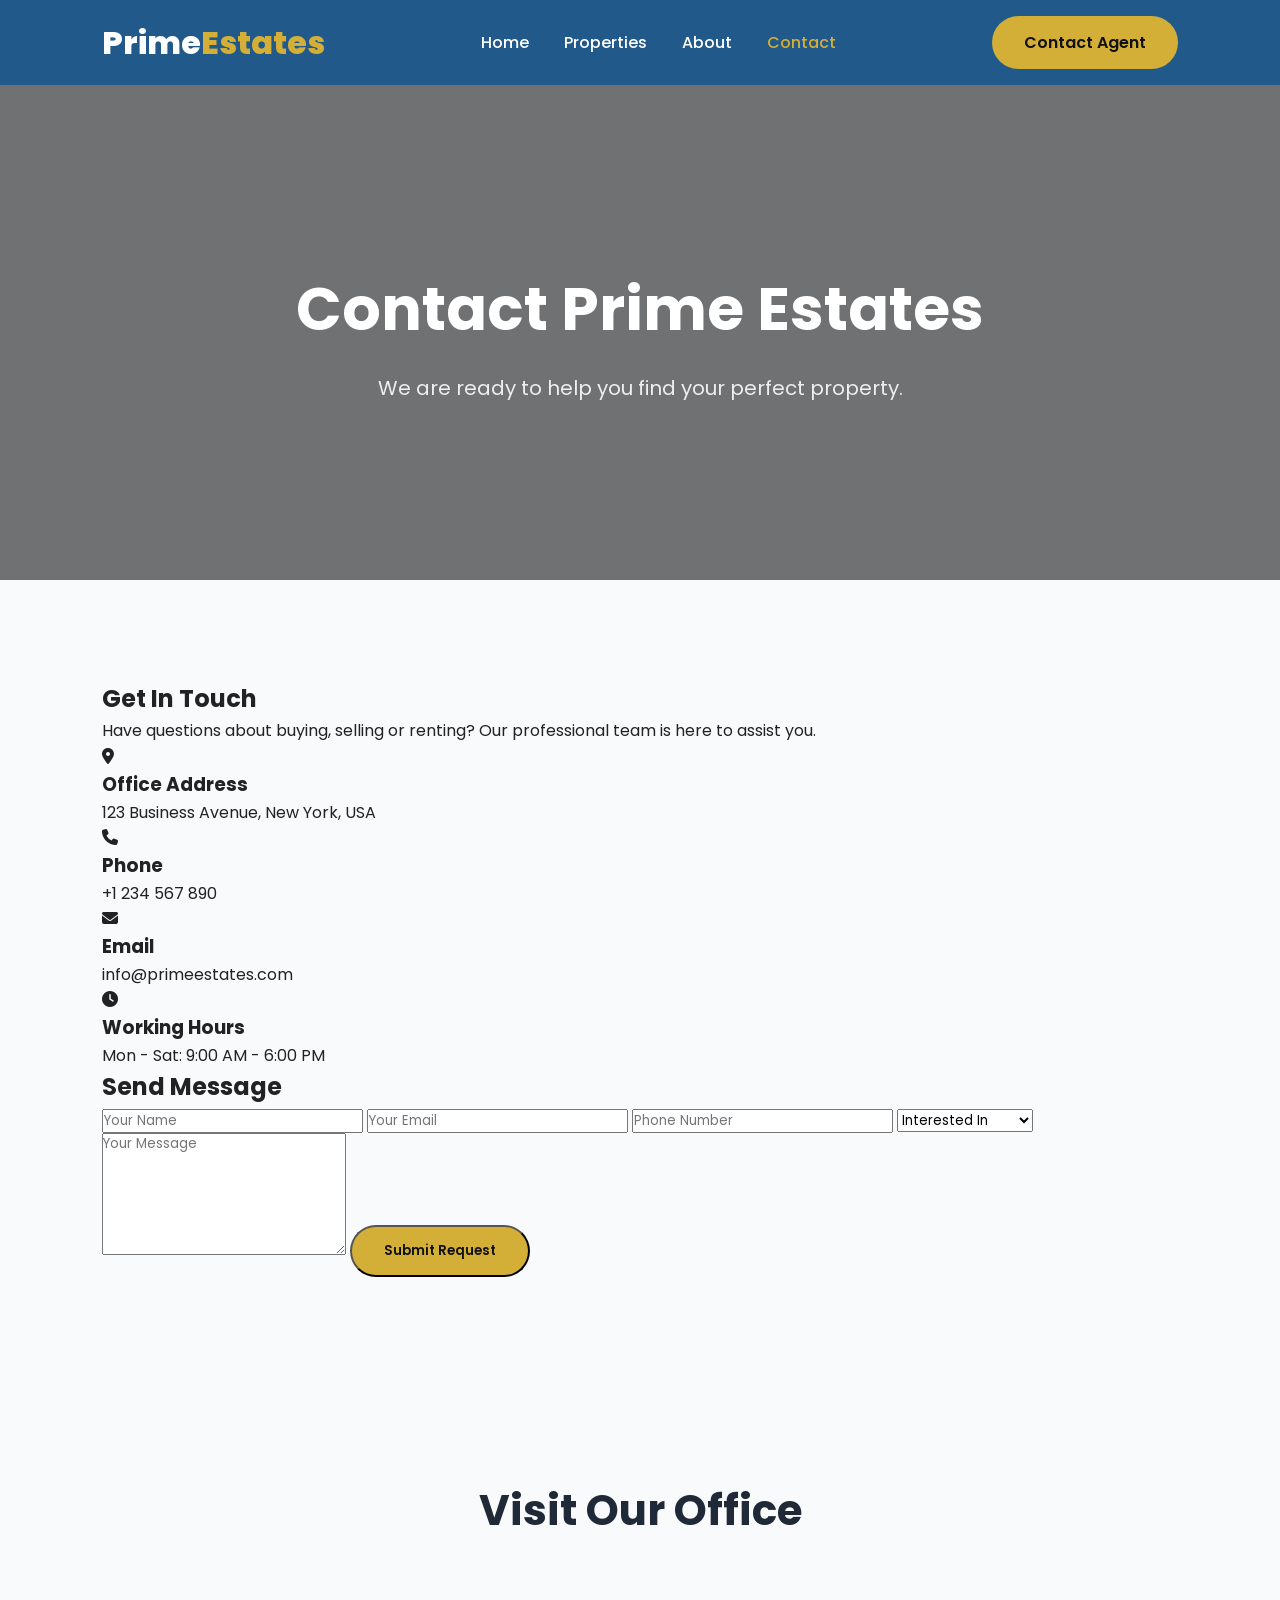
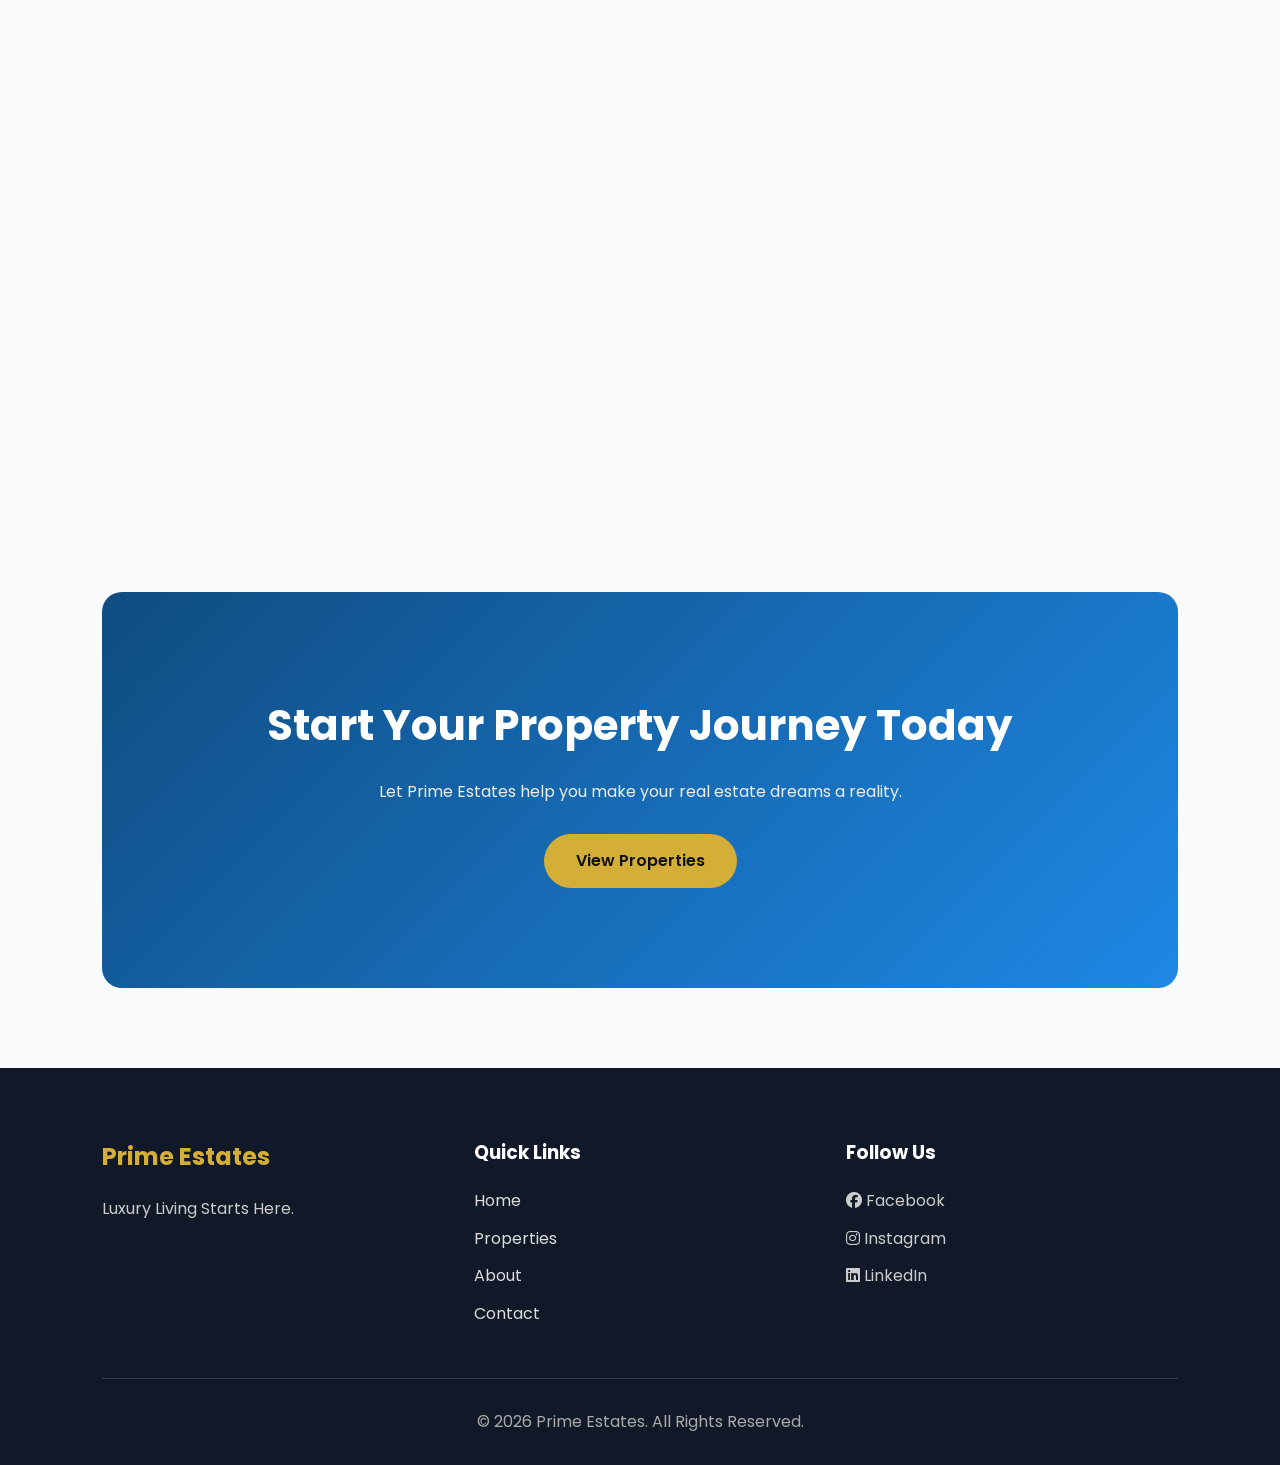
<file: contact.html>
<!DOCTYPE html>
<html lang="en">

<head>

<meta charset="UTF-8">

<meta name="viewport" content="width=device-width, initial-scale=1.0">

<title>Contact Us | Prime Estates</title>


<link rel="preconnect" href="https://fonts.googleapis.com">

<link rel="preconnect" href="https://fonts.gstatic.com" crossorigin>

<link href="https://fonts.googleapis.com/css2?family=Poppins:wght@300;400;500;600;700;800&display=swap" rel="stylesheet">


<link rel="stylesheet"
href="https://cdnjs.cloudflare.com/ajax/libs/font-awesome/6.6.0/css/all.min.css">


<link rel="stylesheet" href="css/style.css">


</head>


<body>



<!-- HEADER -->


<header>


<div class="logo">

Prime<span>Estates</span>

</div>



<nav>

<ul>

<li><a href="index.html">Home</a></li>

<li><a href="properties.html">Properties</a></li>

<li><a href="about.html">About</a></li>

<li><a href="contact.html" class="active">Contact</a></li>

</ul>


</nav>


<a href="contact.html" class="btn">

Contact Agent

</a>


</header>





<!-- PAGE HERO -->


<section class="page-hero">


<div>


<h1>

Contact Prime Estates

</h1>


<p>

We are ready to help you find your perfect property.

</p>


</div>


</section>







<!-- CONTACT SECTION -->


<section class="contact-section">



<div class="contact-info">



<h2>

Get In Touch

</h2>



<p>

Have questions about buying, selling or renting?
Our professional team is here to assist you.

</p>




<div class="contact-item">


<i class="fa-solid fa-location-dot"></i>


<div>

<h3>

Office Address

</h3>

<p>

123 Business Avenue,
New York, USA

</p>

</div>


</div>






<div class="contact-item">


<i class="fa-solid fa-phone"></i>


<div>

<h3>

Phone

</h3>

<p>

+1 234 567 890

</p>

</div>


</div>






<div class="contact-item">


<i class="fa-solid fa-envelope"></i>


<div>

<h3>

Email

</h3>

<p>

info@primeestates.com

</p>

</div>


</div>





<div class="contact-item">


<i class="fa-solid fa-clock"></i>


<div>

<h3>

Working Hours

</h3>

<p>

Mon - Sat: 9:00 AM - 6:00 PM

</p>

</div>


</div>




</div>







<!-- FORM -->


<div class="contact-form">



<h2>

Send Message

</h2>



<form>



<input type="text" placeholder="Your Name" required>



<input type="email" placeholder="Your Email" required>



<input type="text" placeholder="Phone Number">



<select>


<option>

Interested In

</option>


<option>

Buying Property

</option>


<option>

Selling Property

</option>


<option>

Renting Property

</option>


</select>




<textarea rows="6" placeholder="Your Message"></textarea>




<button class="btn" type="submit">

Submit Request

</button>



</form>


</div>




</section>







<!-- MAP SECTION -->


<section class="map-section">


<h2 class="section-title">

Visit Our Office

</h2>



<div class="map-box">


<iframe

src="https://maps.google.com/maps?q=new%20york&t=&z=13&ie=UTF8&iwloc=&output=embed"

width="100%"

height="400"

style="border:0;"

loading="lazy">

</iframe>


</div>



</section>







<!-- CTA -->


<section class="cta">


<h2>

Start Your Property Journey Today

</h2>


<p>

Let Prime Estates help you make your real estate dreams a reality.

</p>


<a href="properties.html" class="btn">

View Properties

</a>



</section>








<!-- FOOTER -->


<footer>


<div class="footer-content">



<div>


<h2>

Prime Estates

</h2>


<p>

Luxury Living Starts Here.

</p>


</div>





<div>


<h3>

Quick Links

</h3>


<a href="index.html">

Home

</a>


<a href="properties.html">

Properties

</a>


<a href="about.html">

About

</a>


<a href="contact.html">

Contact

</a>


</div>






<div>


<h3>

Follow Us

</h3>


<p>

<i class="fa-brands fa-facebook"></i>

Facebook

</p>


<p>

<i class="fa-brands fa-instagram"></i>

Instagram

</p>


<p>

<i class="fa-brands fa-linkedin"></i>

LinkedIn

</p>


</div>



</div>



<hr>



<p class="copyright">

© 2026 Prime Estates. All Rights Reserved.

</p>


</footer>





<script src="js/script.js"></script>


</body>

</html>
</file>
<file: css/style.css>
/* ==========================================
   PRIME ESTATES
   STYLE SHEET
========================================== */

*{
    margin:0;
    padding:0;
    box-sizing:border-box;
    font-family:'Poppins',sans-serif;
}

html{
    scroll-behavior:smooth;
}

body{
    background:#f8fafc;
    color:#222;
    line-height:1.6;
}

img{
    width:100%;
    display:block;
}

a{
    text-decoration:none;
}

ul{
    list-style:none;
}

:root{

    --primary:#0F4C81;
    --secondary:#1E88E5;
    --gold:#D4AF37;
    --dark:#1F2937;
    --light:#ffffff;
    --gray:#6B7280;

}

/* ==========================================
   HEADER
========================================== */

header{

    position:fixed;
    top:0;
    left:0;
    width:100%;
    height:85px;

    display:flex;
    justify-content:space-between;
    align-items:center;

    padding:0 8%;

    background:rgba(15,76,129,.92);

    backdrop-filter:blur(12px);

    z-index:1000;

}

.logo{

    color:#fff;
    font-size:32px;
    font-weight:800;

}

.logo span{

    color:var(--gold);

}

nav ul{

    display:flex;
    gap:35px;

}

nav ul li a{

    color:white;
    font-weight:500;
    transition:.3s;

}

nav ul li a:hover,
nav ul li a.active{

    color:var(--gold);

}

/* ==========================================
   BUTTONS
========================================== */

.btn{

    background:var(--gold);

    color:#111;

    padding:14px 32px;

    border-radius:50px;

    font-weight:600;

    transition:.35s;

    display:inline-block;

}

.btn:hover{

    background:white;

    transform:translateY(-4px);

}

.btn-outline{

    margin-left:15px;

    border:2px solid white;

    color:white;

    padding:12px 30px;

    border-radius:50px;

    transition:.35s;

}

.btn-outline:hover{

    background:white;

    color:#111;

}

/* ==========================================
   HERO
========================================== */

.hero{

    min-height:100vh;

    background:

    linear-gradient(rgba(0,0,0,.55),rgba(0,0,0,.55)),

    url("https://images.unsplash.com/photo-1600585154340-be6161a56a0c?w=1600");

    background-size:cover;

    background-position:center;

    display:flex;

    align-items:center;

    padding:0 8%;

}

.hero-content{

    color:white;

    max-width:700px;

}

.hero-content h4{

    color:var(--gold);

    letter-spacing:3px;

    margin-bottom:20px;

}

.hero-content h1{

    font-size:72px;

    line-height:1.1;

    margin-bottom:25px;

}

.hero-content p{

    color:#ddd;

    font-size:18px;

    margin-bottom:35px;

}

/* ==========================================
   SECTIONS
========================================== */

section{

    padding:100px 8%;

}

.section-title{

    text-align:center;

    font-size:42px;

    margin-bottom:60px;

    color:var(--dark);

}

/* ==========================================
   SEARCH
========================================== */

.search-section{

    margin-top:-80px;

    position:relative;

    z-index:20;

}

.search-box{

    background:white;

    border-radius:20px;

    padding:35px;

    display:grid;

    grid-template-columns:repeat(4,1fr);

    gap:20px;

    box-shadow:0 20px 45px rgba(0,0,0,.12);

}

.search-item{

    display:flex;

    flex-direction:column;

}

.search-item label{

    font-weight:600;

    margin-bottom:10px;

}

.search-item select{

    padding:14px;

    border-radius:10px;

    border:1px solid #ddd;

    outline:none;

    font-size:15px;

}

.search-item button{

    margin-top:28px;

    border:none;

    cursor:pointer;

}

/* ==========================================
   PROPERTY GRID
========================================== */

.property-grid{

    display:grid;

    grid-template-columns:repeat(3,1fr);

    gap:30px;

}

.property-card{

    background:white;

    border-radius:20px;

    overflow:hidden;

    box-shadow:0 15px 35px rgba(0,0,0,.08);

    transition:.35s;

}

.property-card:hover{

    transform:translateY(-10px);

}

.property-card img{

    height:260px;

    object-fit:cover;

}

.property-content{

    padding:25px;

}

.property-content h3{

    margin-bottom:10px;

}

.property-content p{

    color:var(--gray);

    margin-bottom:15px;

}

.property-info{

    display:flex;

    justify-content:space-between;

    margin-bottom:20px;

    font-size:14px;

}

.property-content h2{

    color:var(--primary);

    margin-bottom:20px;

}
/* ==========================================
   WHY CHOOSE US
========================================== */

.feature-grid{
    display:grid;
    grid-template-columns:repeat(3,1fr);
    gap:30px;
}

.feature-card{
    background:#fff;
    padding:40px 30px;
    text-align:center;
    border-radius:20px;
    box-shadow:0 10px 30px rgba(0,0,0,.08);
    transition:.3s;
}

.feature-card:hover{
    transform:translateY(-10px);
}

.feature-card i{
    font-size:55px;
    color:var(--gold);
    margin-bottom:20px;
}

.feature-card h3{
    margin-bottom:15px;
    color:var(--dark);
}

.feature-card p{
    color:var(--gray);
}


/* ==========================================
   SERVICES
========================================== */

.service-grid{
    display:grid;
    grid-template-columns:repeat(4,1fr);
    gap:25px;
}

.service-card{
    background:#fff;
    padding:35px;
    border-radius:20px;
    text-align:center;
    box-shadow:0 10px 25px rgba(0,0,0,.08);
    transition:.3s;
}

.service-card:hover{
    background:var(--primary);
    color:#fff;
    transform:translateY(-8px);
}

.service-card:hover p{
    color:#f1f1f1;
}

.service-card i{
    font-size:45px;
    color:var(--gold);
    margin-bottom:20px;
}

.service-card h3{
    margin-bottom:15px;
}

.service-card p{
    color:var(--gray);
}


/* ==========================================
   STATS
========================================== */

.stats{
    background:var(--primary);
    color:#fff;
}

.stats .section-title{
    color:#fff;
}

.stats-grid{
    display:grid;
    grid-template-columns:repeat(4,1fr);
    gap:30px;
}

.stat-card{
    text-align:center;
}

.stat-card h1{
    font-size:55px;
    color:var(--gold);
}

.stat-card p{
    margin-top:10px;
    font-size:18px;
}


/* ==========================================
   TESTIMONIALS
========================================== */

.testimonial-box{
    max-width:800px;
    margin:auto;
    background:#fff;
    padding:50px;
    border-radius:20px;
    text-align:center;
    box-shadow:0 15px 35px rgba(0,0,0,.08);
}

.testimonial-box p{
    font-size:18px;
    color:var(--gray);
    margin-bottom:25px;
}

.testimonial-box h3{
    color:var(--primary);
}


/* ==========================================
   CTA
========================================== */

.cta{
    background:linear-gradient(135deg,var(--primary),var(--secondary));
    color:#fff;
    text-align:center;
    border-radius:20px;
    margin:80px 8%;
}

.cta h2{
    font-size:42px;
    margin-bottom:20px;
}

.cta p{
    max-width:700px;
    margin:0 auto 30px;
    color:#eee;
}


/* ==========================================
   FOOTER
========================================== */

footer{
    background:#111827;
    color:#fff;
    padding:70px 8% 30px;
}

.footer-content{
    display:grid;
    grid-template-columns:repeat(3,1fr);
    gap:40px;
    margin-bottom:40px;
}

.footer-content h2{
    color:var(--gold);
    margin-bottom:20px;
}

.footer-content h3{
    margin-bottom:20px;
}

.footer-content a{
    display:block;
    color:#ddd;
    margin-bottom:12px;
    transition:.3s;
}

.footer-content a:hover{
    color:var(--gold);
}

.footer-content p{
    color:#ccc;
    margin-bottom:12px;
}

footer hr{
    border:none;
    border-top:1px solid rgba(255,255,255,.15);
    margin:30px 0;
}

.copyright{
    text-align:center;
    color:#aaa;
}


/* ==========================================
   RESPONSIVE
========================================== */

@media(max-width:992px){

    .hero-content h1{
        font-size:52px;
    }

    .search-box{
        grid-template-columns:repeat(2,1fr);
    }

    .property-grid,
    .feature-grid,
    .stats-grid{
        grid-template-columns:repeat(2,1fr);
    }

    .service-grid{
        grid-template-columns:repeat(2,1fr);
    }

    .footer-content{
        grid-template-columns:1fr;
        text-align:center;
    }

}

@media(max-width:768px){

    header{
        flex-direction:column;
        height:auto;
        padding:20px;
    }

    nav ul{
        flex-direction:column;
        gap:15px;
        margin:20px 0;
    }

    .hero{
        text-align:center;
        padding-top:120px;
    }

    .hero-content h1{
        font-size:42px;
    }

    .hero-buttons{
        display:flex;
        flex-direction:column;
        gap:15px;
    }

    .btn-outline{
        margin-left:0;
    }

    .search-box{
        grid-template-columns:1fr;
    }

    .property-grid,
    .feature-grid,
    .service-grid,
    .stats-grid{
        grid-template-columns:1fr;
    }

    .section-title{
        font-size:32px;
    }

    .cta h2{
        font-size:30px;
    }

}

@media(max-width:500px){

    .logo{
        font-size:26px;
    }

    .hero-content h1{
        font-size:34px;
    }

    .hero-content p{
        font-size:16px;
    }

    .btn,
    .btn-outline{
        width:100%;
        text-align:center;
    }

}
/* =====================================
   INNER PAGES COMMON STYLE
===================================== */


/* PAGE HERO */

.page-hero{

    height:55vh;

    background:
    linear-gradient(
    rgba(0,0,0,.55),
    rgba(0,0,0,.55)
    ),
    url("https://images.unsplash.com/photo-1600607687920-4e2a09cf159d?w=1600");

    background-size:cover;

    background-position:center;

    display:flex;

    justify-content:center;

    align-items:center;

    text-align:center;

    color:white;

    margin-top:85px;

}


.page-hero h1{

    font-size:60px;

    margin-bottom:15px;

}


.page-hero p{

    font-size:20px;

    color:#eee;

}




/* =====================================
   ABOUT PAGE
===================================== */


.about-story{

    display:grid;

    grid-template-columns:1fr 1fr;

    gap:60px;

    align-items:center;

}


.about-image img{

    height:450px;

    object-fit:cover;

    border-radius:25px;

}


.about-text h2{

    font-size:40px;

    color:var(--dark);

    margin-bottom:20px;

}


.about-text p{

    color:var(--gray);

    margin-bottom:20px;

    font-size:17px;

}





/* =====================================
   PROPERTY DETAILS PAGE
===================================== */


.property-details{

    display:grid;

    grid-template-columns:1.2fr 1fr;

    gap:50px;

    align-items:center;

}



.details-image img{

    height:550px;

    object-fit:cover;

    border-radius:25px;

}



.details-content h1{

    font-size:42px;

    color:var(--dark);

}


.location{

    color:var(--gray);

    margin:15px 0;

}


.price{

    color:var(--primary);

    font-size:38px;

    margin:20px 0;

}



.details-info{

    display:grid;

    grid-template-columns:repeat(4,1fr);

    gap:15px;

}



.details-info div{

    background:white;

    padding:20px;

    border-radius:15px;

    text-align:center;

    box-shadow:0 10px 25px rgba(0,0,0,.08);

}



.details-info i{

    color:var(--gold);

    font-size:25px;

}



.details-info h3{

    font-size:25px;

}





/* DESCRIPTION */

.description p{

    max-width:900px;

    margin:auto;

    text-align:center;

    color:var(--gray);

    font-size:18px;

}






/* AGENT CARD */


.agent-card{

    max-width:500px;

    margin:auto;

    background:white;

    padding:40px;

    text-align:center;

    border-radius:20px;

    box-shadow:0 15px 35px rgba(0,0,0,.1);

}


.agent-card h3{

    font-size:30px;

    color:var(--primary);

}


.agent-card p{

    color:var(--gray);

    margin:10px;

}
</file>
